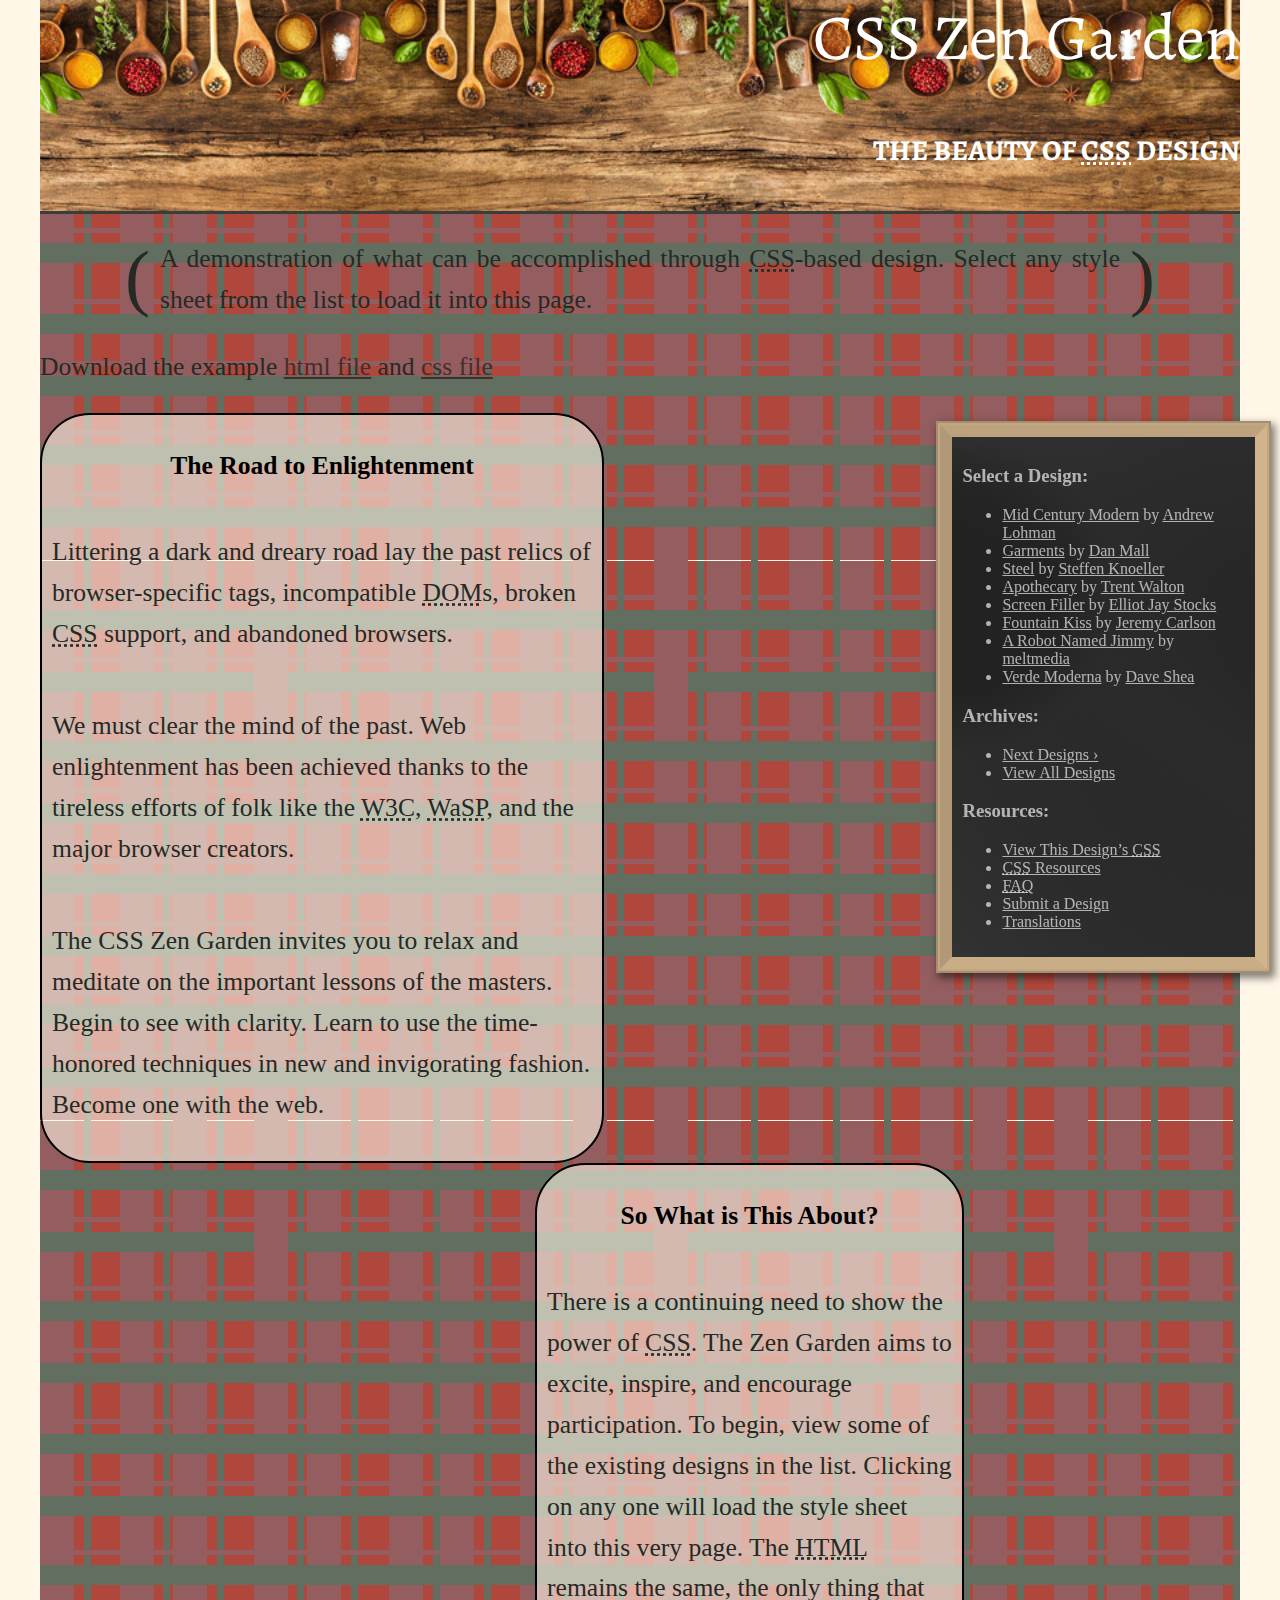
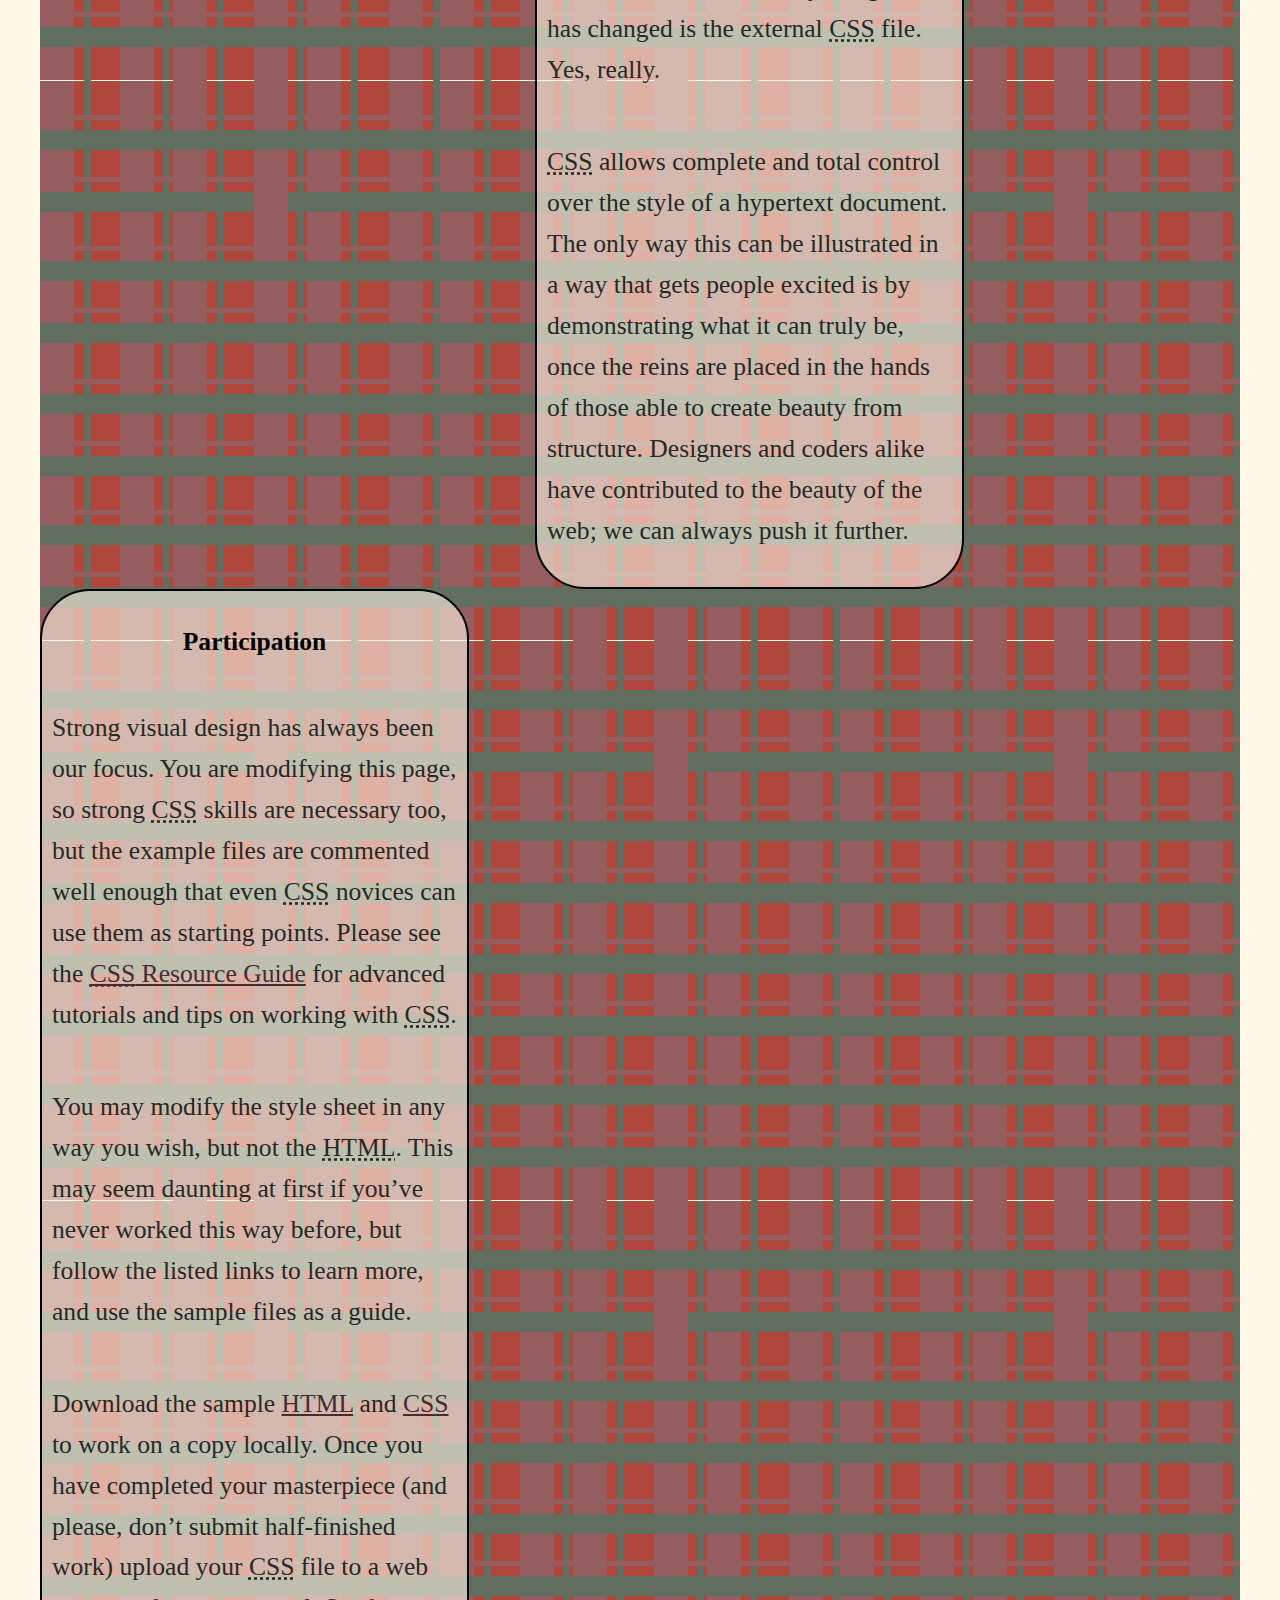
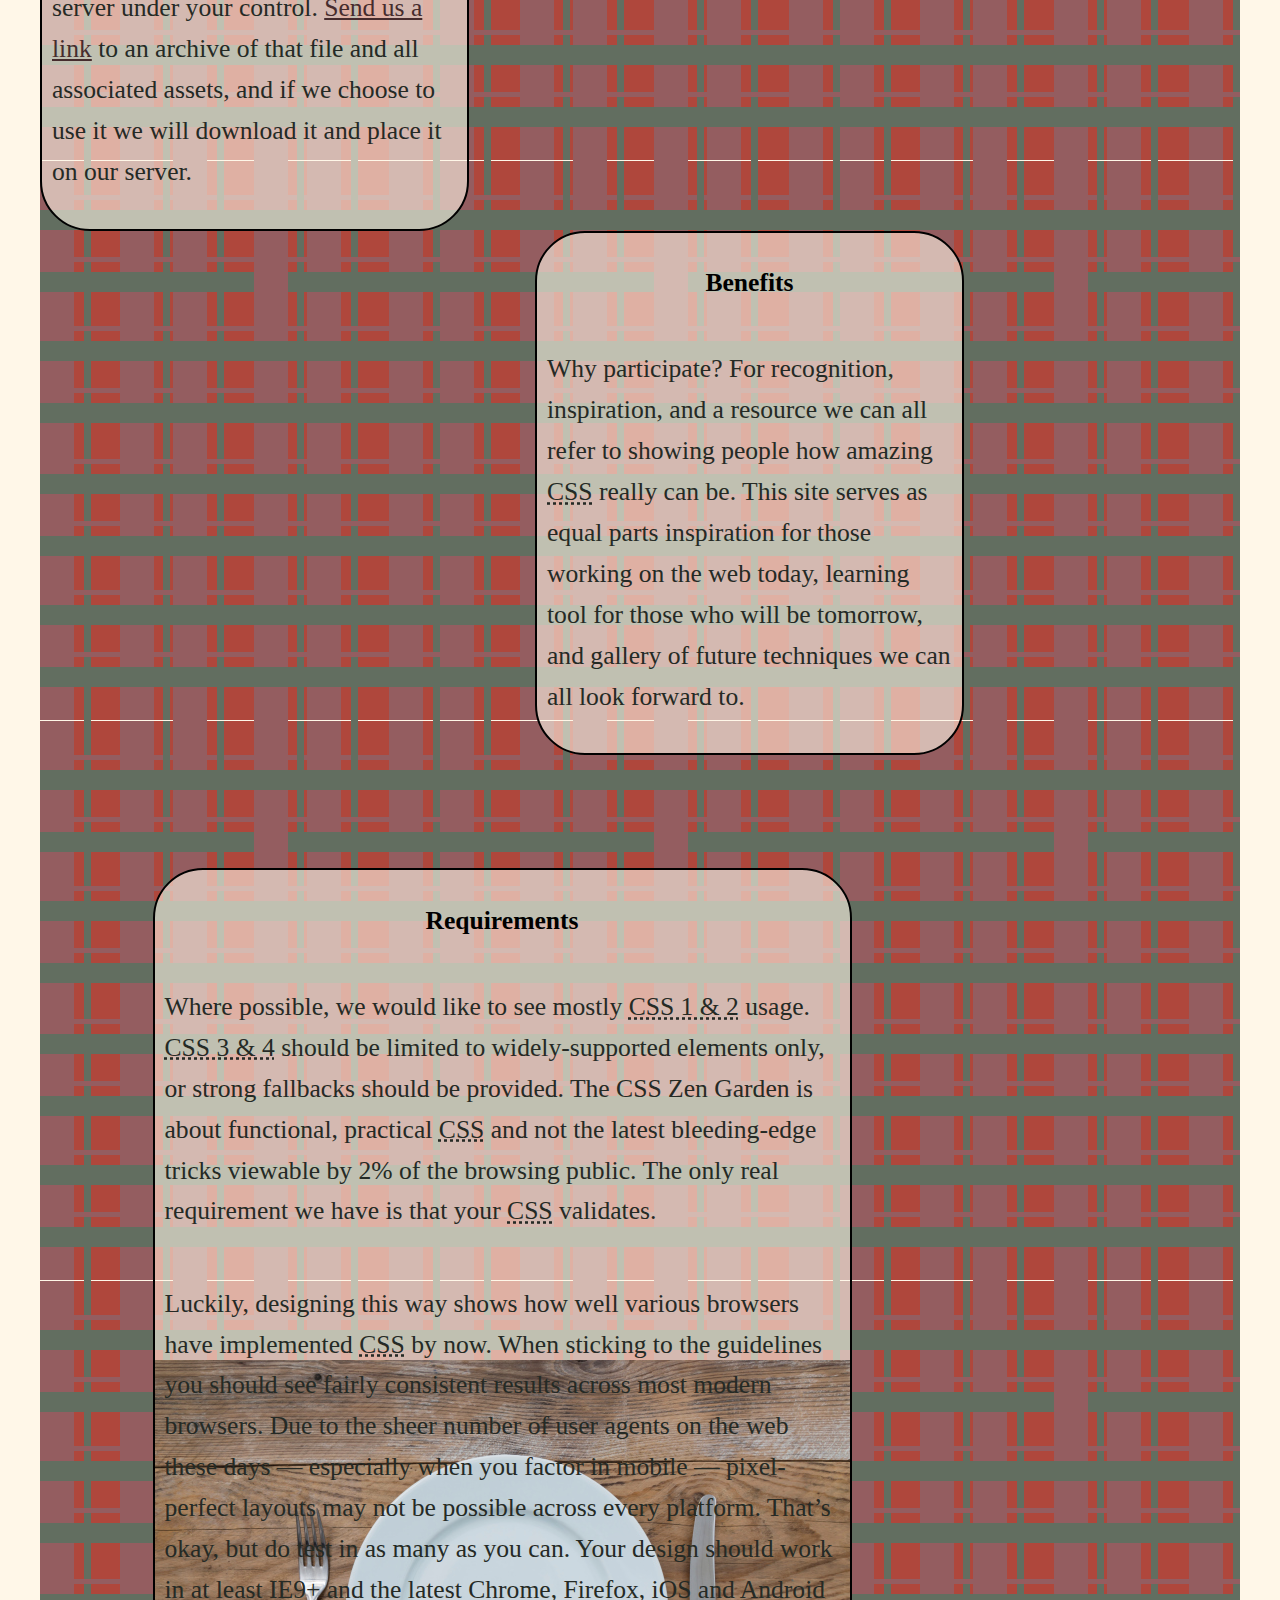
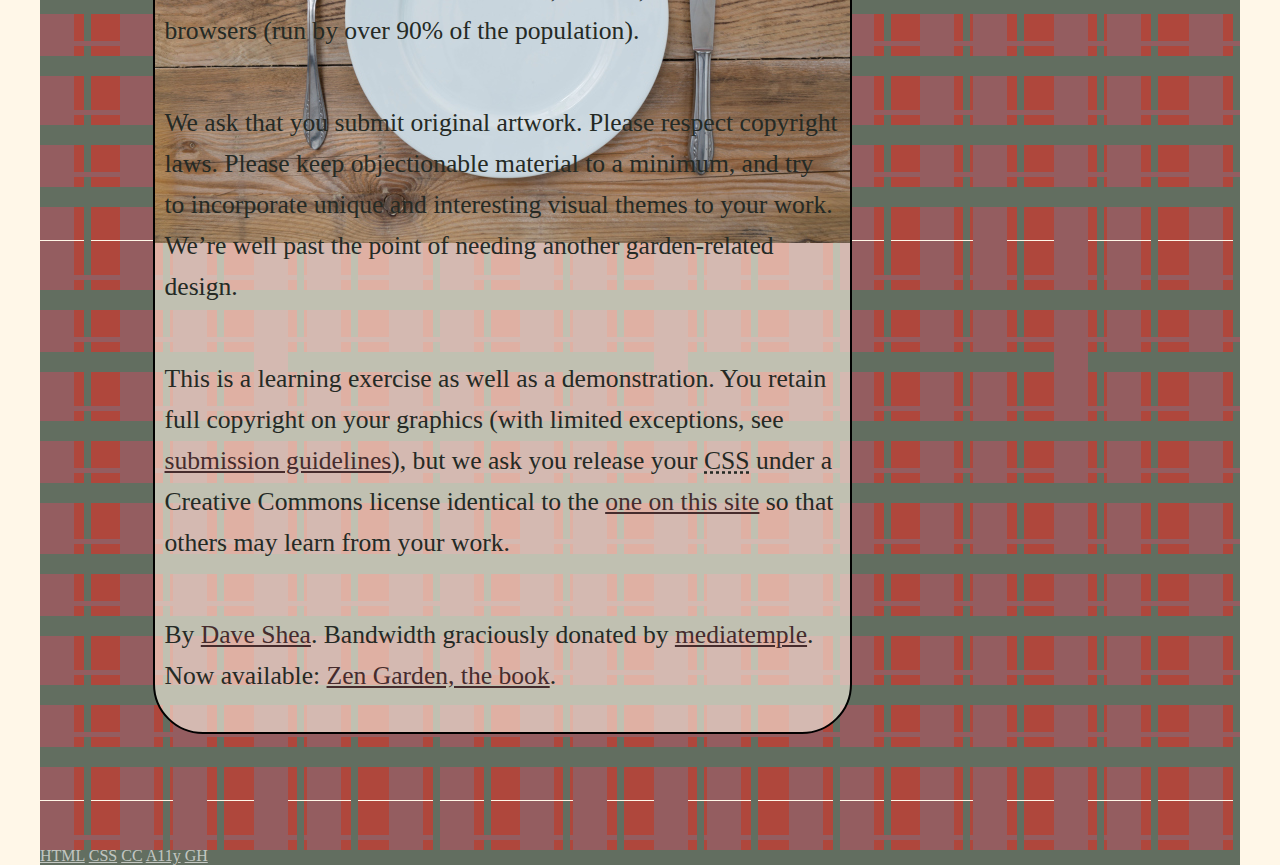
<file: index.html>
<!DOCTYPE html>
<html lang="en">
<head>
	<meta charset="utf-8">
	<title>CSS Zen Garden: The Beauty of CSS Design</title>

	<link rel="stylesheet" media="screen" href="css/style-guide.css">
	<link rel="alternate" type="application/rss+xml" title="RSS" href="http://www.csszengarden.com/zengarden.xml">

	<meta name="viewport" content="width=device-width, initial-scale=1.0">
	<meta name="author" content="Dave Shea">
	<meta name="description" content="A demonstration of what can be accomplished visually through CSS-based design.">
	<meta name="robots" content="all">


	<!--[if lt IE 9]>
	<script src="script/html5shiv.js"></script>
	<![endif]-->
</head>

<!--



	View source is a feature, not a bug. Thanks for your curiosity and
	interest in participating!

	Here are the submission guidelines for the new and improved csszengarden.com:

	- CSS3? Of course! Prefix for ALL browsers where necessary.
	- go responsive; test your layout at multiple screen sizes.
	- your browser testing baseline: IE9+, recent Chrome/Firefox/Safari, and iOS/Android
	- Graceful degradation is acceptable, and in fact highly encouraged.
	- use classes for styling. Don't use ids.
	- web fonts are cool, just make sure you have a license to share the files. Hosted 
	  services that are applied via the CSS file (ie. Google Fonts) will work fine, but
	  most that require custom HTML won't. TypeKit is supported, see the readme on this
	  page for usage instructions: https://github.com/mezzoblue/csszengarden.com/

	And a few tips on building your CSS file:

	- use :first-child, :last-child and :nth-child to get at non-classed elements
	- use ::before and ::after to create pseudo-elements for extra styling
	- use multiple background images to apply as many as you need to any element
	- use the Kellum Method for image replacement, if still needed. http://goo.gl/GXxdI
	- don't rely on the extra divs at the bottom. Use ::before and ::after instead.

		
-->

<body id="css-zen-garden">
<div class="page-wrapper">

	<section class="intro" id="zen-intro">
		<header role="banner">
			<h1>CSS Zen Garden</h1>
			<h2>The Beauty of <abbr title="Cascading Style Sheets">CSS</abbr> Design</h2>
		</header>

		<div class="summary" id="zen-summary" role="article">
			<p>A demonstration of what can be accomplished through <abbr title="Cascading Style Sheets">CSS</abbr>-based design. Select any style sheet from the list to load it into this page.</p>
			<p>Download the example <a href="/examples/index" title="This page's source HTML code, not to be modified.">html file</a> and <a href="/examples/style.css" title="This page's sample CSS, the file you may modify.">css file</a></p>
		</div>

		<div class="preamble" id="zen-preamble" role="article">
			<h3>The Road to Enlightenment</h3>
			<p>Littering a dark and dreary road lay the past relics of browser-specific tags, incompatible <abbr title="Document Object Model">DOM</abbr>s, broken <abbr title="Cascading Style Sheets">CSS</abbr> support, and abandoned browsers.</p>
			<p>We must clear the mind of the past. Web enlightenment has been achieved thanks to the tireless efforts of folk like the <abbr title="World Wide Web Consortium">W3C</abbr>, <abbr title="Web Standards Project">WaSP</abbr>, and the major browser creators.</p>
			<p>The CSS Zen Garden invites you to relax and meditate on the important lessons of the masters. Begin to see with clarity. Learn to use the time-honored techniques in new and invigorating fashion. Become one with the web.</p>
		</div>
	</section>

	<div class="main supporting" id="zen-supporting" role="main">
		<div class="explanation" id="zen-explanation" role="article">
			<h3>So What is This About?</h3>
			<p>There is a continuing need to show the power of <abbr title="Cascading Style Sheets">CSS</abbr>. The Zen Garden aims to excite, inspire, and encourage participation. To begin, view some of the existing designs in the list. Clicking on any one will load the style sheet into this very page. The <abbr title="HyperText Markup Language">HTML</abbr> remains the same, the only thing that has changed is the external <abbr title="Cascading Style Sheets">CSS</abbr> file. Yes, really.</p>
			<p><abbr title="Cascading Style Sheets">CSS</abbr> allows complete and total control over the style of a hypertext document. The only way this can be illustrated in a way that gets people excited is by demonstrating what it can truly be, once the reins are placed in the hands of those able to create beauty from structure. Designers and coders alike have contributed to the beauty of the web; we can always push it further.</p>
		</div>

		<div class="participation" id="zen-participation" role="article">
			<h3>Participation</h3>
			<p>Strong visual design has always been our focus. You are modifying this page, so strong <abbr title="Cascading Style Sheets">CSS</abbr> skills are necessary too, but the example files are commented well enough that even <abbr title="Cascading Style Sheets">CSS</abbr> novices can use them as starting points. Please see the <a href="http://www.mezzoblue.com/zengarden/resources/" title="A listing of CSS-related resources"><abbr title="Cascading Style Sheets">CSS</abbr> Resource Guide</a> for advanced tutorials and tips on working with <abbr title="Cascading Style Sheets">CSS</abbr>.</p>
			<p>You may modify the style sheet in any way you wish, but not the <abbr title="HyperText Markup Language">HTML</abbr>. This may seem daunting at first if you&#8217;ve never worked this way before, but follow the listed links to learn more, and use the sample files as a guide.</p>
			<p>Download the sample <a href="/examples/index" title="This page's source HTML code, not to be modified.">HTML</a> and <a href="/examples/style.css" title="This page's sample CSS, the file you may modify.">CSS</a> to work on a copy locally. Once you have completed your masterpiece (and please, don&#8217;t submit half-finished work) upload your <abbr title="Cascading Style Sheets">CSS</abbr> file to a web server under your control. <a href="http://www.mezzoblue.com/zengarden/submit/" title="Use the contact form to send us your CSS file">Send us a link</a> to an archive of that file and all associated assets, and if we choose to use it we will download it and place it on our server.</p>
		</div>

		<div class="benefits" id="zen-benefits" role="article">
			<h3>Benefits</h3>
			<p>Why participate? For recognition, inspiration, and a resource we can all refer to showing people how amazing <abbr title="Cascading Style Sheets">CSS</abbr> really can be. This site serves as equal parts inspiration for those working on the web today, learning tool for those who will be tomorrow, and gallery of future techniques we can all look forward to.</p>
		</div>

		<div class="requirements" id="zen-requirements" role="article">
			<h3>Requirements</h3>
			<p>Where possible, we would like to see mostly <abbr title="Cascading Style Sheets, levels 1 and 2">CSS 1 &amp; 2</abbr> usage. <abbr title="Cascading Style Sheets, levels 3 and 4">CSS 3 &amp; 4</abbr> should be limited to widely-supported elements only, or strong fallbacks should be provided. The CSS Zen Garden is about functional, practical <abbr title="Cascading Style Sheets">CSS</abbr> and not the latest bleeding-edge tricks viewable by 2% of the browsing public. The only real requirement we have is that your <abbr title="Cascading Style Sheets">CSS</abbr> validates.</p>
			<p>Luckily, designing this way shows how well various browsers have implemented <abbr title="Cascading Style Sheets">CSS</abbr> by now. When sticking to the guidelines you should see fairly consistent results across most modern browsers. Due to the sheer number of user agents on the web these days &#8212; especially when you factor in mobile &#8212; pixel-perfect layouts may not be possible across every platform. That&#8217;s okay, but do test in as many as you can. Your design should work in at least IE9+ and the latest Chrome, Firefox, iOS and Android browsers (run by over 90% of the population).</p>
			<p>We ask that you submit original artwork. Please respect copyright laws. Please keep objectionable material to a minimum, and try to incorporate unique and interesting visual themes to your work. We&#8217;re well past the point of needing another garden-related design.</p>
			<p>This is a learning exercise as well as a demonstration. You retain full copyright on your graphics (with limited exceptions, see <a href="http://www.mezzoblue.com/zengarden/submit/guidelines/">submission guidelines</a>), but we ask you release your <abbr title="Cascading Style Sheets">CSS</abbr> under a Creative Commons license identical to the <a href="http://creativecommons.org/licenses/by-nc-sa/3.0/" title="View the Zen Garden's license information.">one on this site</a> so that others may learn from your work.</p>
			<p role="contentinfo">By <a href="http://www.mezzoblue.com/">Dave Shea</a>. Bandwidth graciously donated by <a href="http://www.mediatemple.net/">mediatemple</a>. Now available: <a href="http://www.amazon.com/exec/obidos/ASIN/0321303474/mezzoblue-20/">Zen Garden, the book</a>.</p>
		</div>

		<footer>
			<a href="http://validator.w3.org/check/referer" title="Check the validity of this site&#8217;s HTML" class="zen-validate-html">HTML</a>
			<a href="http://jigsaw.w3.org/css-validator/check/referer" title="Check the validity of this site&#8217;s CSS" class="zen-validate-css">CSS</a>
			<a href="http://creativecommons.org/licenses/by-nc-sa/3.0/" title="View the Creative Commons license of this site: Attribution-NonCommercial-ShareAlike." class="zen-license">CC</a>
			<a href="http://mezzoblue.com/zengarden/faq/#aaa" title="Read about the accessibility of this site" class="zen-accessibility">A11y</a>
			<a href="https://github.com/mezzoblue/csszengarden.com" title="Fork this site on Github" class="zen-github">GH</a>
		</footer>

	</div>


	<aside class="sidebar" role="complementary">
		<div class="wrapper">

			<div class="design-selection" id="design-selection">
				<h3 class="select">Select a Design:</h3>
				<nav role="navigation">
					<ul>
					<li>
						<a href="/221/" class="design-name">Mid Century Modern</a> by						<a href="http://andrewlohman.com/" class="designer-name">Andrew Lohman</a>
					</li>					<li>
						<a href="/220/" class="design-name">Garments</a> by						<a href="http://danielmall.com/" class="designer-name">Dan Mall</a>
					</li>					<li>
						<a href="/219/" class="design-name">Steel</a> by						<a href="http://steffen-knoeller.de" class="designer-name">Steffen Knoeller</a>
					</li>					<li>
						<a href="/218/" class="design-name">Apothecary</a> by						<a href="http://trentwalton.com" class="designer-name">Trent Walton</a>
					</li>					<li>
						<a href="/217/" class="design-name">Screen Filler</a> by						<a href="http://elliotjaystocks.com/" class="designer-name">Elliot Jay Stocks</a>
					</li>					<li>
						<a href="/216/" class="design-name">Fountain Kiss</a> by						<a href="http://jeremycarlson.com" class="designer-name">Jeremy Carlson</a>
					</li>					<li>
						<a href="/215/" class="design-name">A Robot Named Jimmy</a> by						<a href="http://meltmedia.com/" class="designer-name">meltmedia</a>
					</li>					<li>
						<a href="/214/" class="design-name">Verde Moderna</a> by						<a href="http://www.mezzoblue.com/" class="designer-name">Dave Shea</a>
					</li>					</ul>
				</nav>
			</div>

			<div class="design-archives" id="design-archives">
				<h3 class="archives">Archives:</h3>
				<nav role="navigation">
					<ul>
						<li class="next">
							<a href="/214/page1">
								Next Designs <span class="indicator">&rsaquo;</span>
							</a>
						</li>
						<li class="viewall">
							<a href="http://www.mezzoblue.com/zengarden/alldesigns/" title="View every submission to the Zen Garden.">
								View All Designs							</a>
						</li>
					</ul>
				</nav>
			</div>

			<div class="zen-resources" id="zen-resources">
				<h3 class="resources">Resources:</h3>
				<ul>
					<li class="view-css">
						<a href="style.css" title="View the source CSS file of the currently-viewed design.">
							View This Design&#8217;s <abbr title="Cascading Style Sheets">CSS</abbr>						</a>
					</li>
					<li class="css-resources">
						<a href="http://www.mezzoblue.com/zengarden/resources/" title="Links to great sites with information on using CSS.">
							<abbr title="Cascading Style Sheets">CSS</abbr> Resources						</a>
					</li>
					<li class="zen-faq">
						<a href="http://www.mezzoblue.com/zengarden/faq/" title="A list of Frequently Asked Questions about the Zen Garden.">
							<abbr title="Frequently Asked Questions">FAQ</abbr>						</a>
					</li>
					<li class="zen-submit">
						<a href="http://www.mezzoblue.com/zengarden/submit/" title="Send in your own CSS file.">
							Submit a Design						</a>
					</li>
					<li class="zen-translations">
						<a href="http://www.mezzoblue.com/zengarden/translations/" title="View translated versions of this page.">
							Translations						</a>
					</li>
				</ul>
			</div>
		</div>
	</aside>


</div>

<!--

	These superfluous divs/spans were originally provided as catch-alls to add extra imagery.
	These days we have full ::before and ::after support, favour using those instead.
	These only remain for historical design compatibility. They might go away one day.
		
-->
<div class="extra1" role="presentation"></div><div class="extra2" role="presentation"></div><div class="extra3" role="presentation"></div>
<div class="extra4" role="presentation"></div><div class="extra5" role="presentation"></div><div class="extra6" role="presentation"></div>

</body>
</html>
</file>
<file: css/style-guide.css>
@import url("https://fonts.googleapis.com/css?family=Alegreya|Lato");
.page-wrapper {
  display: flex;
  flex-flow: row wrap;
  background-image: url(../assets/redflanel.svg); }

.intro {
  flex: 0 0 100%; }

.main {
  flex: 0 0 75%; }

/* -------------------------------- 

xTypography 

-------------------------------- */
h1, h2 {
  font-family: "Alegreya", serif;
  color: #626E60; }

h1 {
  font-size: 2.4rem;
  font-weight: 300;
  line-height: 1.2;
  margin: 0 0 .4em; }
  @media only screen and (min-width: 280px) {
    h1 {
      font-size: 3.2rem; } }
  @media only screen and (min-width: 768px) {
    h1 {
      font-size: 4rem; } }

h2 {
  font-weight: bold;
  text-transform: uppercase;
  margin: 1em 0; }
  @media only screen and (min-width: 280px) {
    h2 {
      font-size: 1.8rem;
      margin: 1em 0 1.4em; } }

section > h2::before {
  /* number before each section title */
  color: #161616; }

p {
  font-size: 1.4rem;
  line-height: 1.4;
  color: #252a25; }
  p a {
    color: #462c2d;
    text-decoration: underline; }
  @media only screen and (min-width: 280px) {
    p {
      font-size: 1.6rem;
      line-height: 1.6; } }

/* -------------------------------- 

xPreamble

-------------------------------- */
@media only screen and (min-width: 280px) {
  .preamble {
    border-radius: 50px;
    height: auto;
    display: flex;
    flex-flow: row wrap;
    justify-content: center;
    border: 2px solid black;
    text-align: left;
    background: rgba(255, 247, 231, 0.6);
    align-items: center;
    padding: 10px; }
    .preamble h3 {
      width: 100%;
      text-align: center;
      font-size: 1.6rem; }
      .preamble h3:hover {
        transition: all 1s ease;
        transform: scale(1.2); } }
@media only screen and (min-width: 768px) {
  .preamble {
    border-radius: 50px;
    height: auto;
    display: flex;
    flex-flow: row wrap;
    justify-content: start;
    border: 2px solid black;
    text-align: left;
    background: rgba(255, 247, 231, 0.6);
    align-items: end;
    padding: 10px;
    width: 45%;
    margin-right: 55%; } }
@media only screen and (min-width: 1024px) {
  .preamble {
    border-radius: 50px;
    height: auto;
    display: flex;
    flex-flow: row wrap;
    justify-content: start;
    border: 2px solid black;
    text-align: left;
    background: rgba(255, 247, 231, 0.6);
    align-items: end;
    padding: 10px;
    width: 45%;
    margin-right: 55%; } }
/* -------------------------------- 

xWhats this about

-------------------------------- */
@media only screen and (min-width: 280px) {
  .explanation {
    border-radius: 50px;
    height: auto;
    display: flex;
    flex-flow: row wrap;
    justify-content: center;
    border: 2px solid black;
    text-align: left;
    background: rgba(255, 247, 231, 0.6);
    align-items: center;
    padding: 10px; }
    .explanation h3 {
      width: 100%;
      text-align: center;
      font-size: 1.6rem; }
      .explanation h3:hover {
        transition: all 1s ease;
        transform: scale(1.2); } }
@media only screen and (min-width: 768px) {
  .explanation {
    border-radius: 50px;
    height: auto;
    display: flex;
    flex-flow: row wrap;
    justify-content: end;
    border: 2px solid black;
    text-align: left;
    background: rgba(255, 247, 231, 0.6);
    align-items: end;
    padding: 10px;
    width: 45vw;
    margin-left: 55%; } }
@media only screen and (min-width: 1024px) {
  .explanation {
    border-radius: 50px;
    height: auto;
    display: flex;
    flex-flow: row wrap;
    justify-content: end;
    border: 2px solid black;
    text-align: left;
    background: rgba(255, 247, 231, 0.6);
    align-items: end;
    padding: 10px;
    width: 45%;
    margin-left: 55%; } }
/* --------------------------------

xBenefits

-------------------------------- */
@media only screen and (min-width: 280px) {
  .benefits {
    border-radius: 50px;
    height: auto;
    display: flex;
    flex-flow: row wrap;
    justify-content: center;
    border: 2px solid black;
    text-align: left;
    background: rgba(255, 247, 231, 0.6);
    align-items: center;
    padding: 10px; }
    .benefits h3 {
      width: 100%;
      text-align: center;
      font-size: 1.6rem; }
      .benefits h3:hover {
        transition: all 1s ease;
        transform: scale(1.2); } }
@media only screen and (min-width: 768px) {
  .benefits {
    border-radius: 50px;
    height: auto;
    display: flex;
    flex-flow: row wrap;
    justify-content: end;
    border: 2px solid black;
    text-align: left;
    background: rgba(255, 247, 231, 0.6);
    align-items: end;
    padding: 10px;
    width: 45%;
    margin-left: 55%; } }
@media only screen and (min-width: 1024px) {
  .benefits {
    border-radius: 50px;
    height: auto;
    display: flex;
    flex-flow: row wrap;
    justify-content: end;
    border: 2px solid black;
    text-align: left;
    background: rgba(255, 247, 231, 0.6);
    align-items: end;
    padding: 10px;
    width: 45%;
    margin-left: 55%; } }
/* -------------------------------- 

xParticipation

-------------------------------- */
@media only screen and (min-width: 280px) {
  .participation {
    border-radius: 50px;
    height: auto;
    display: flex;
    flex-flow: row wrap;
    justify-content: center;
    border: 2px solid black;
    text-align: left;
    background: rgba(255, 247, 231, 0.6);
    align-items: center;
    padding: 10px; }
    .participation h3 {
      width: 100%;
      text-align: center;
      font-size: 1.6rem; }
      .participation h3:hover {
        transition: all 1s ease;
        transform: scale(1.2); } }
@media only screen and (min-width: 768px) {
  .participation {
    border-radius: 50px;
    height: auto;
    display: flex;
    flex-flow: row wrap;
    justify-content: start;
    border: 2px solid black;
    text-align: left;
    background: rgba(255, 247, 231, 0.6);
    padding: 10px;
    width: 45%;
    margin-right: 55%; } }
@media only screen and (min-width: 1024px) {
  .participation {
    border-radius: 50px;
    height: auto;
    display: flex;
    flex-flow: row wrap;
    justify-content: start;
    border: 2px solid black;
    text-align: left;
    background: rgba(255, 247, 231, 0.6);
    padding: 10px;
    width: 45%;
    margin-right: 55%; } }
@media only screen and (min-width: 280px) {
  .sidebar {
    height: auto;
    display: flex;
    justify-content: center;
    color: rgba(238, 238, 238, 0.7);
    flex: 0 0 100%; } }
@media only screen and (min-width: 1024px) {
  .sidebar {
    height: auto;
    display: flex;
    justify-content: center;
    color: rgba(238, 238, 238, 0.7);
    flex: 0 0 25%;
    position: fixed;
    top: 400px;
    right: 0; } }

.wrapper {
  position: relative;
  width: 80%;
  height: auto;
  margin: 7% auto;
  padding: 10px;
  border: tan solid 12px;
  border-top: #bda27e solid 12px;
  border-left: #b19876 solid 12px;
  border-bottom: #c9ad86 solid 12px;
  box-shadow: 0px 0px 6px 5px rgba(58, 18, 13, 0), 0px 0px 0px 2px #c2a782, 0px 0px 0px 4px #a58e6f, 3px 4px 8px 5px rgba(0, 0, 0, 0.5);
  background-image: radial-gradient(circle at left 30%, rgba(34, 34, 34, 0.3), rgba(34, 34, 34, 0.3) 80px, rgba(34, 34, 34, 0.5) 100px, rgba(51, 51, 51, 0.5) 160px, rgba(51, 51, 51, 0.5)), linear-gradient(215deg, transparent, transparent 100px, #222 260px, #222 320px, transparent), radial-gradient(circle at right, #111, #333333);
  background-color: #333; }

.wrapper:before {
  box-sizing: border-box;
  display: block;
  position: absolute;
  width: 100%;
  height: 100%;
  background-image: linear-gradient(175deg, transparent, transparent 40px, rgba(120, 120, 120, 0.1) 100px, rgba(120, 120, 120, 0.1) 110px, transparent 220px, transparent), linear-gradient(200deg, transparent 80%, rgba(50, 50, 50, 0.3)), radial-gradient(ellipse at right bottom, transparent, transparent 200px, rgba(80, 80, 80, 0.1) 260px, rgba(80, 80, 80, 0.1) 320px, transparent 400px, transparent);
  border: #2c2c2c solid 2px;
  padding-top: 20px; }

a {
  color: rgba(238, 238, 238, 0.7); }

.requirements {
  border-radius: 50px;
  height: auto;
  display: flex;
  flex-flow: row wrap;
  justify-content: start;
  border: 2px solid black;
  padding: 10px;
  width: 75%;
  margin: 12.5%;
  background: rgba(255, 247, 231, 0.6);
  background-image: url(../assets/dinner-plate.jpg);
  background-repeat: no-repeat;
  background-position: center; }
  .requirements h3 {
    width: 100%;
    text-align: center;
    font-size: 1.6rem; }
    .requirements h3:hover {
      transition: all 1s ease;
      transform: scale(1.2); }

header {
  display: flex;
  align-items: flex-end;
  flex-direction: column;
  border-bottom: solid 3px #3C3C3C;
  background: url(../assets/header.jpg) no-repeat;
  background-size: cover; }
  header * {
    color: #ffffff; }

.summary p:first-child {
  position: relative;
  text-align: justify; }
  @media only screen and (min-width: 768px) {
    .summary p:first-child {
      margin-left: 120px;
      margin-right: 120px; } }
  @media only screen and (min-width: 1024px) {
    .summary p:first-child:before {
      content: '(';
      position: absolute;
      top: 0;
      left: -35px;
      font-size: 75px;
      line-height: 1; }
    .summary p:first-child:after {
      content: ')';
      position: absolute;
      top: 0;
      right: -35px;
      font-size: 75px;
      line-height: 1; } }

/* -------------------------------- 

xBackground 

-------------------------------- */
body {
  max-width: 100%;
  width: 1200px;
  margin: auto;
  /* this is the page background */
  background-color: #FFF7E8; }

/*# sourceMappingURL=style-guide.css.map */
</file>
